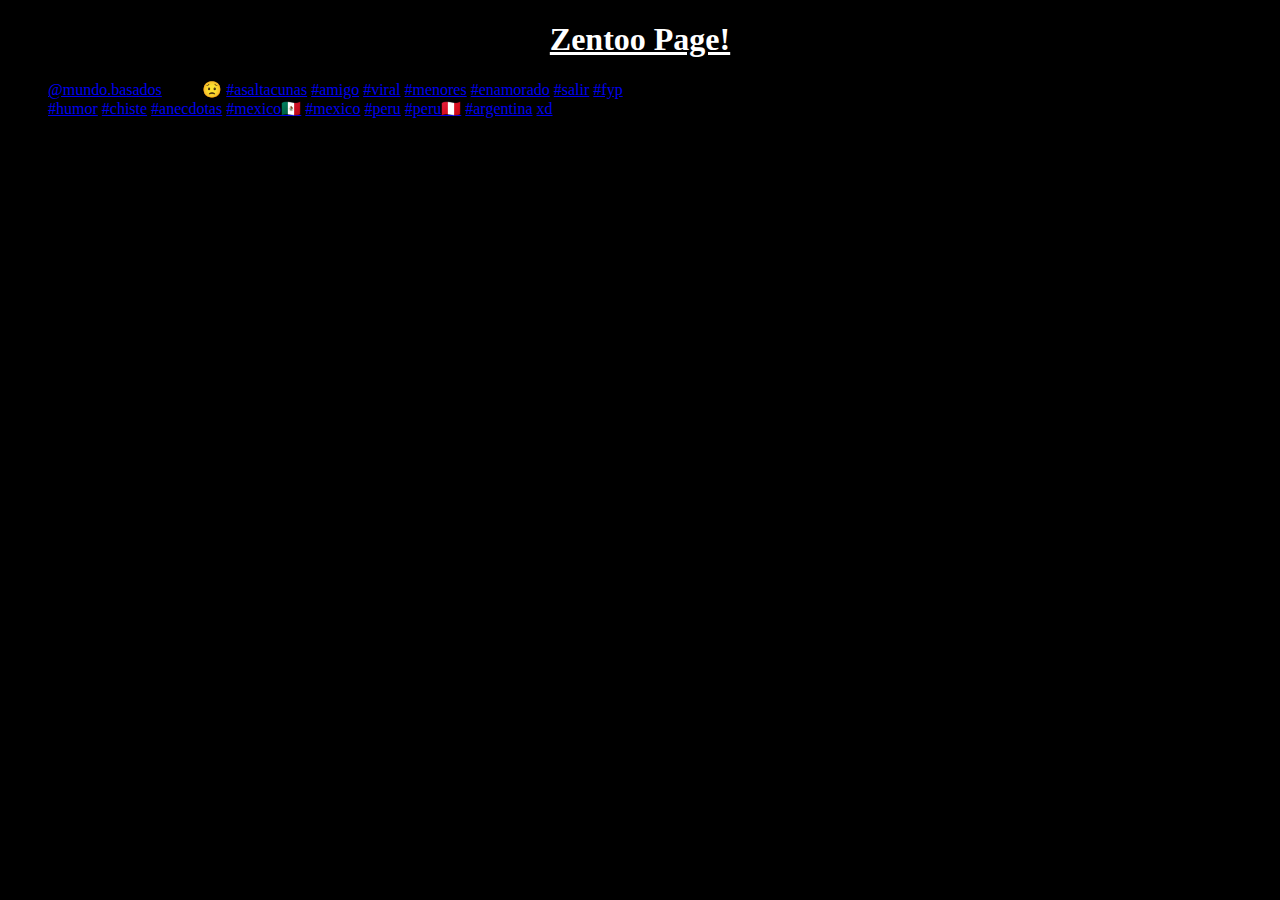
<file: index.html>
<!DOCTYPE html>
<html lang="en">
<head>
    <meta charset="UTF-8">
    <meta http-equiv="X-UA-Compatible" content="IE=edge">
    <meta name="viewport" content="width=device-width, initial-scale=1.0">
    <title>Zentoo31</title>
    <link rel="stylesheet" href="style.css">
</head>
<body>
    <center><h1>Zentoo Page!</h1></center>
 <blockquote class="tiktok-embed" cite="https://www.tiktok.com/@mundo.basados/video/7139588038715313414" data-video-id="7139588038715313414" style="max-width: 605px;min-width: 325px;" > <section> <a target="_blank" title="@mundo.basados" href="https://www.tiktok.com/@mundo.basados?refer=embed">@mundo.basados</a> bro ? 😟 <a title="asaltacunas" target="_blank" href="https://www.tiktok.com/tag/asaltacunas?refer=embed">#asaltacunas</a> <a title="amigo" target="_blank" href="https://www.tiktok.com/tag/amigo?refer=embed">#amigo</a> <a title="viral" target="_blank" href="https://www.tiktok.com/tag/viral?refer=embed">#viral</a>  <a title="menores" target="_blank" href="https://www.tiktok.com/tag/menores?refer=embed">#menores</a> <a title="enamorado" target="_blank" href="https://www.tiktok.com/tag/enamorado?refer=embed">#enamorado</a> <a title="salir" target="_blank" href="https://www.tiktok.com/tag/salir?refer=embed">#salir</a> <a title="fyp" target="_blank" href="https://www.tiktok.com/tag/fyp?refer=embed">#fyp</a> <a title="humor" target="_blank" href="https://www.tiktok.com/tag/humor?refer=embed">#humor</a> <a title="chiste" target="_blank" href="https://www.tiktok.com/tag/chiste?refer=embed">#chiste</a> <a title="anecdotas" target="_blank" href="https://www.tiktok.com/tag/anecdotas?refer=embed">#anecdotas</a> <a title="mexico🇲🇽" target="_blank" href="https://www.tiktok.com/tag/mexico%F0%9F%87%B2%F0%9F%87%BD?refer=embed">#mexico🇲🇽</a> <a title="mexico" target="_blank" href="https://www.tiktok.com/tag/mexico?refer=embed">#mexico</a> <a title="peru" target="_blank" href="https://www.tiktok.com/tag/peru?refer=embed">#peru</a> <a title="peru🇵🇪" target="_blank" href="https://www.tiktok.com/tag/peru%F0%9F%87%B5%F0%9F%87%AA?refer=embed">#peru🇵🇪</a> <a title="argentina" target="_blank" href="https://www.tiktok.com/tag/argentina?refer=embed">#argentina</a> <a target="_blank" title="♬ sonido original - mundo.basados" href="https://www.tiktok.com/music/sonido-original-7139588047251426054?refer=embed">xd</a> </section> </blockquote> <script async src="https://www.tiktok.com/embed.js"></script>
</body>
</html>
</file>
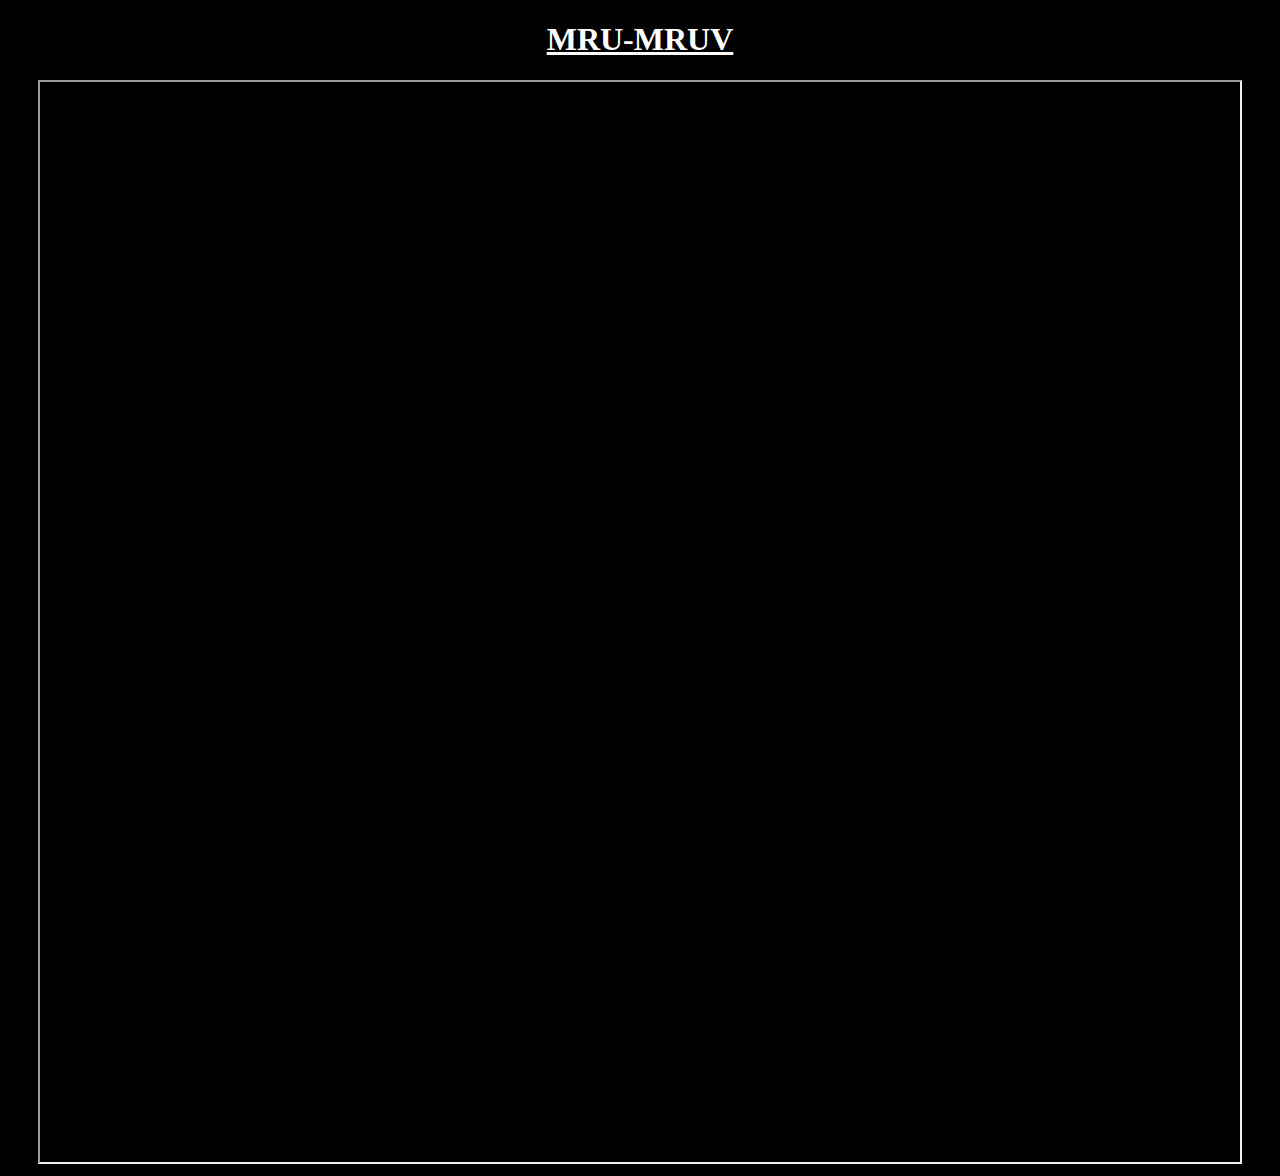
<file: maths.html>
<!DOCTYPE html>
<html lang="es">
<head>
    <meta charset="UTF-8">
    <meta http-equiv="X-UA-Compatible" content="IE=edge">
    <meta name="viewport" content="width=device-width, initial-scale=1.0">
    <link rel="stylesheet" href="style.css">
    <title>Fisica</title>
</head>
<body>
    <center><h1>MRU-MRUV</h1></center>
    <center><iframe src="https://drive.google.com/file/d/1WRdIbz86q5vPLynCRa-RvSOcaQp0EhIr/preview" width="95%" height="1080px" allow="autoplay"></iframe></center>
</body>
</html>
</file>
<file: style.css>
*{
    background-color: black;
}
h1{
    color:white;
    text-decoration: underline;
}

.tiktok-embed{
    border-radius: 10px;
    border-color: aquamarine;
}
</file>
